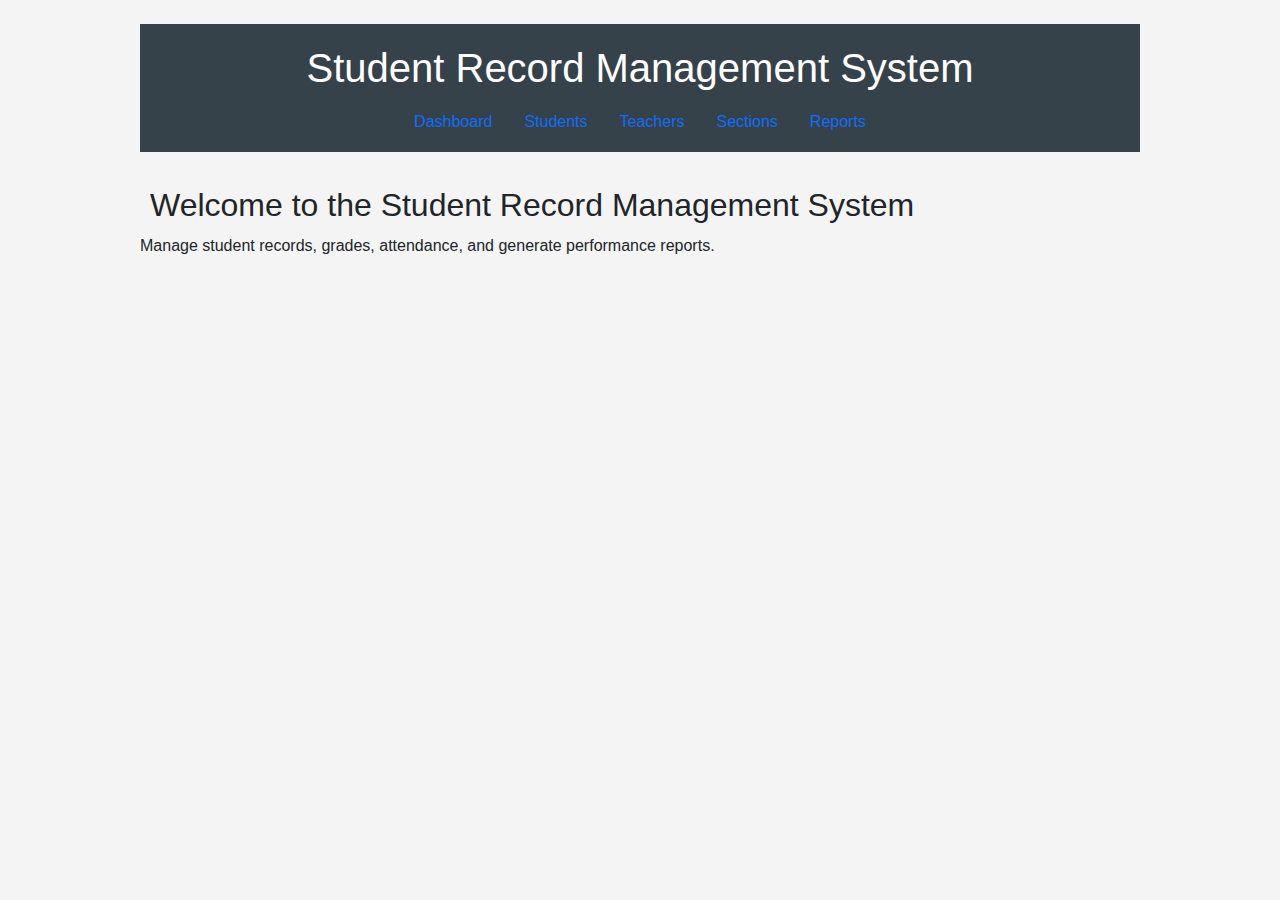
<file: student-record-management/index.html>
<!DOCTYPE html>
<html lang="en">
<head>
    <meta charset="UTF-8">
    <meta name="viewport" content="width=device-width, initial-scale=1.0">
    <title>Student Record Management</title>
    <link rel="stylesheet" href="assets/css/bootstrap.min.css">
    <link rel="stylesheet" href="assets/css/main.css">
</head>
<body>
    <div class="container">
        <header class="text-center my-4">
            <h1>Student Record Management System</h1>
            <nav>
                <ul class="nav justify-content-center">
                    <li class="nav-item">
                        <a class="nav-link" href="pages/dashboard.html">Dashboard</a>
                    </li>
                    <li class="nav-item">
                        <a class="nav-link" href="pages/students.html">Students</a>
                    </li>
                    <li class="nav-item">
                        <a class="nav-link" href="pages/teachers.html">Teachers</a>
                    </li>
                    <li class="nav-item">
                        <a class="nav-link" href="pages/sections.html">Sections</a>
                    </li>
                    <li class="nav-item">
                        <a class="nav-link" href="pages/reports.html">Reports</a>
                    </li>
                </ul>
            </nav>
        </header>
        <main>
            <h2>Welcome to the Student Record Management System</h2>
            <p>Manage student records, grades, attendance, and generate performance reports.</p>
        </main>
    </div>
    <script src="assets/js/app.js"></script>
</body>
</html>
</file>
<file: student-record-management/assets/css/main.css>
body {
    font-family: 'Arial', sans-serif;
    margin: 0;
    padding: 0;
    background-color: #f4f4f4;
}

header {
    background: #35424a;
    color: #ffffff;
    padding: 10px 0;
    text-align: center;
}

h1, h2, h3 {
    margin: 0;
    padding: 10px;
}

.container {
    width: 80%;
    margin: auto;
    overflow: hidden;
}

.table {
    width: 100%;
    margin: 20px 0;
    border-collapse: collapse;
}

.table th, .table td {
    padding: 10px;
    border: 1px solid #dddddd;
    text-align: left;
}

.table th {
    background-color: #35424a;
    color: white;
}

.btn {
    display: inline-block;
    padding: 10px 15px;
    margin: 5px;
    border: none;
    border-radius: 5px;
    cursor: pointer;
}

.btn-primary {
    background-color: #5cb85c;
    color: white;
}

.btn-danger {
    background-color: #d9534f;
    color: white;
}

.form-group {
    margin-bottom: 15px;
}

label {
    display: block;
    margin-bottom: 5px;
}

input[type="text"], input[type="number"], input[type="email"], select {
    width: 100%;
    padding: 10px;
    border: 1px solid #cccccc;
    border-radius: 5px;
}

input[type="text"]:focus, input[type="number"]:focus, input[type="email"]:focus, select:focus {
    border-color: #5cb85c;
    outline: none;
}

.footer {
    text-align: center;
    padding: 20px;
    background: #35424a;
    color: white;
    position: relative;
    bottom: 0;
    width: 100%;
}
</file>
